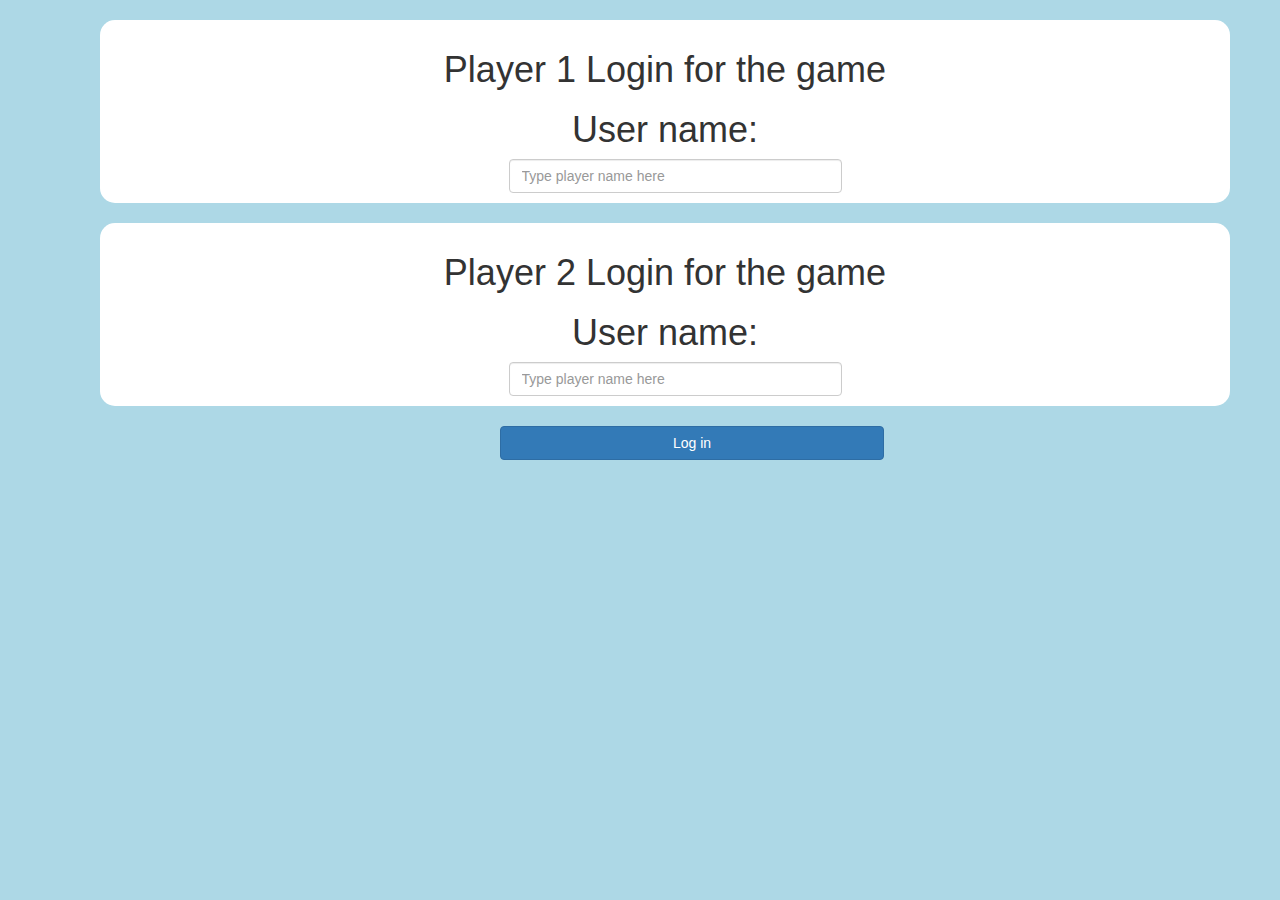
<file: index.html>
<!DOCTYPE html>
<html>
<head>
	<title>Guess The Word</title>

<meta name="viewport" content="width=device-width, initial-scale=1">
<link rel="stylesheet" href="https://maxcdn.bootstrapcdn.com/bootstrap/3.4.0/css/bootstrap.min.css">
<script src="https://ajax.googleapis.com/ajax/libs/jquery/3.4.1/jquery.min.js"></script>
<script src="https://maxcdn.bootstrapcdn.com/bootstrap/3.4.0/js/bootstrap.min.js"></script>

<link rel="stylesheet" type="text/css" href="game.css">


<script src="game_login.js"></script>
</head>
<body bgcolor="cyan">

<div class="login_div1">
	<h1>Player 1 Login for the game</h1>
	<h1>User name:</h1>
	<input style="width:30%" class="form-control" id="player1_name_input" type="text" placeholder="Type player name here">
</div>

<div class="login_div2">
	<h1>Player 2 Login for the game</h1>
	<h1>User name:</h1>
	<input style="width:30%" class="form-control" id="player2_name_input" type="text" placeholder="Type player name here">
</div>

<button id="login_button" style="width:30%" class="btn btn-primary" onclick="addUser()">Log in</button>

</body>
</html>
</file>
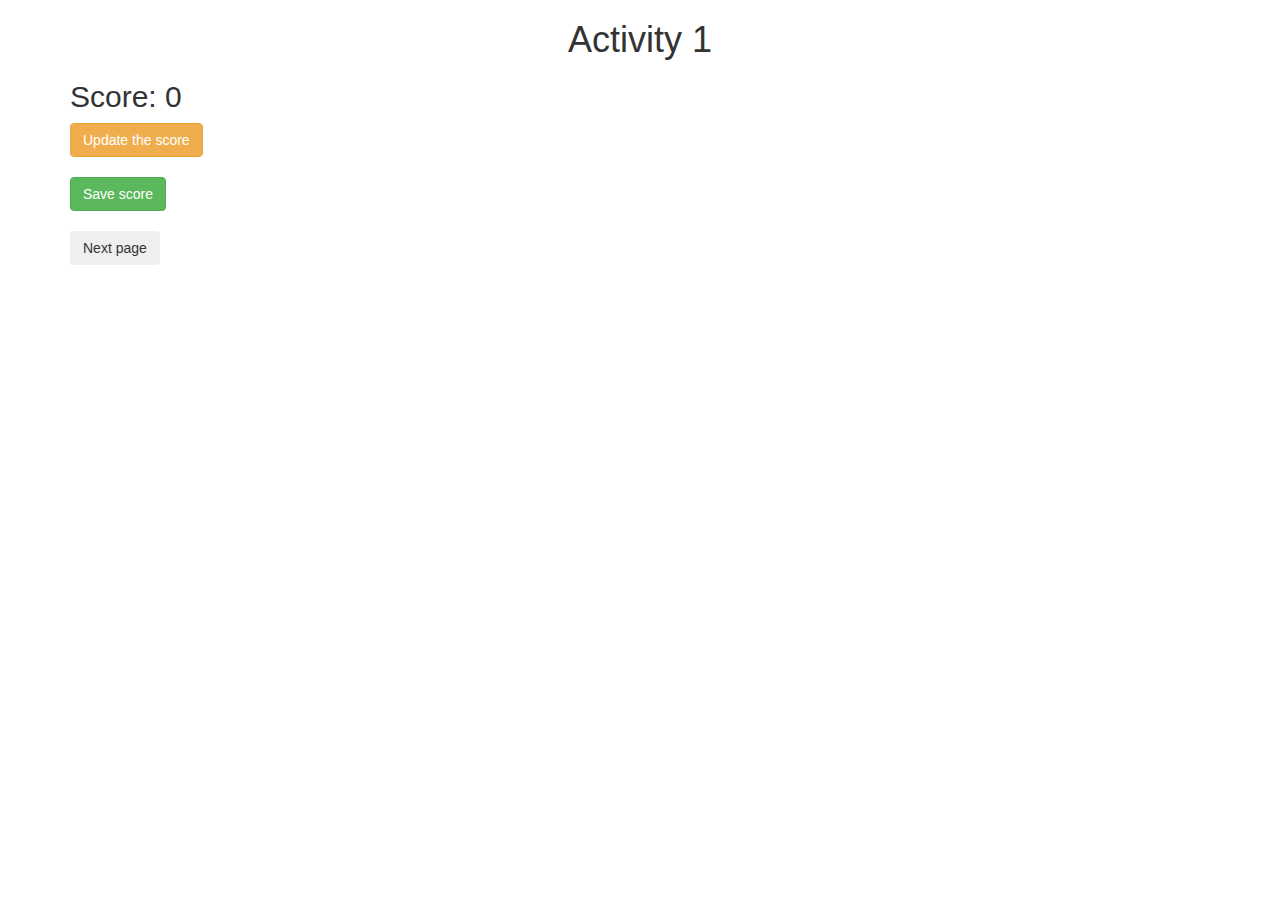
<file: activity_1.html>
<!DOCTYPE html>
<html>
<head>
	<title>Activity 1</title>

<meta name="viewport" content="width=device-width, initial-scale=1">
<link rel="stylesheet" href="https://maxcdn.bootstrapcdn.com/bootstrap/3.4.0/css/bootstrap.min.css">
<script src="https://ajax.googleapis.com/ajax/libs/jquery/3.4.1/jquery.min.js"></script>
<script src="https://maxcdn.bootstrapcdn.com/bootstrap/3.4.0/js/bootstrap.min.js"></script>
</head>
<body>

	<div class="container">
		<h1 style="text-align: center;">Activity 1</h1>

		<h2 id="score">Score: 0</h2>

		<button class="btn btn-warning" onclick="update()">Update the score</button>
		<br>
		<br>

		<button class="btn btn-success" onclick="save()">Save score</button>
		<br>
		<br>

		<button class="btn" onclick="next()">Next page</button>
	</div>
	
<script src="activity1.js"></script>
</body>
</html>
</file>
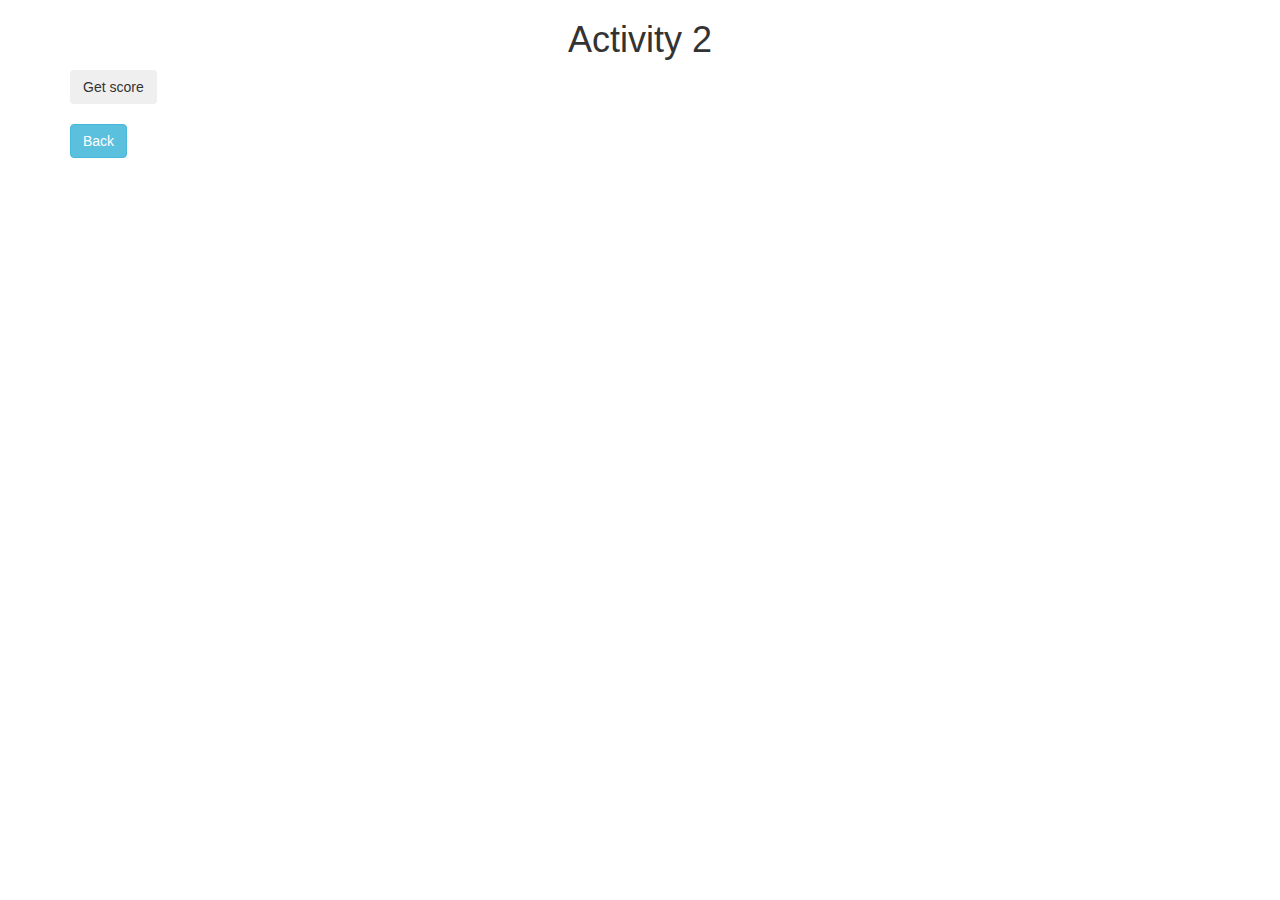
<file: activity_2.html>
<!DOCTYPE html>
<html>
<head>
	<title>Activity 2</title>
	
<meta name="viewport" content="width=device-width, initial-scale=1">
<link rel="stylesheet" href="https://maxcdn.bootstrapcdn.com/bootstrap/3.4.0/css/bootstrap.min.css">
<script src="https://ajax.googleapis.com/ajax/libs/jquery/3.4.1/jquery.min.js"></script>
<script src="https://maxcdn.bootstrapcdn.com/bootstrap/3.4.0/js/bootstrap.min.js"></script>
</head>
<body>

<div class="container">
	<h1 style="text-align: center;">Activity 2</h1>
	
<div id="update"></div>

	<button class="btn" onclick="getScore()">Get score</button>
	<br>
	<br>
	<button class="btn btn-info" onclick="back()">Back</button>
</div>

<script src="activity2.js"></script>
</body>
</html>
</file>
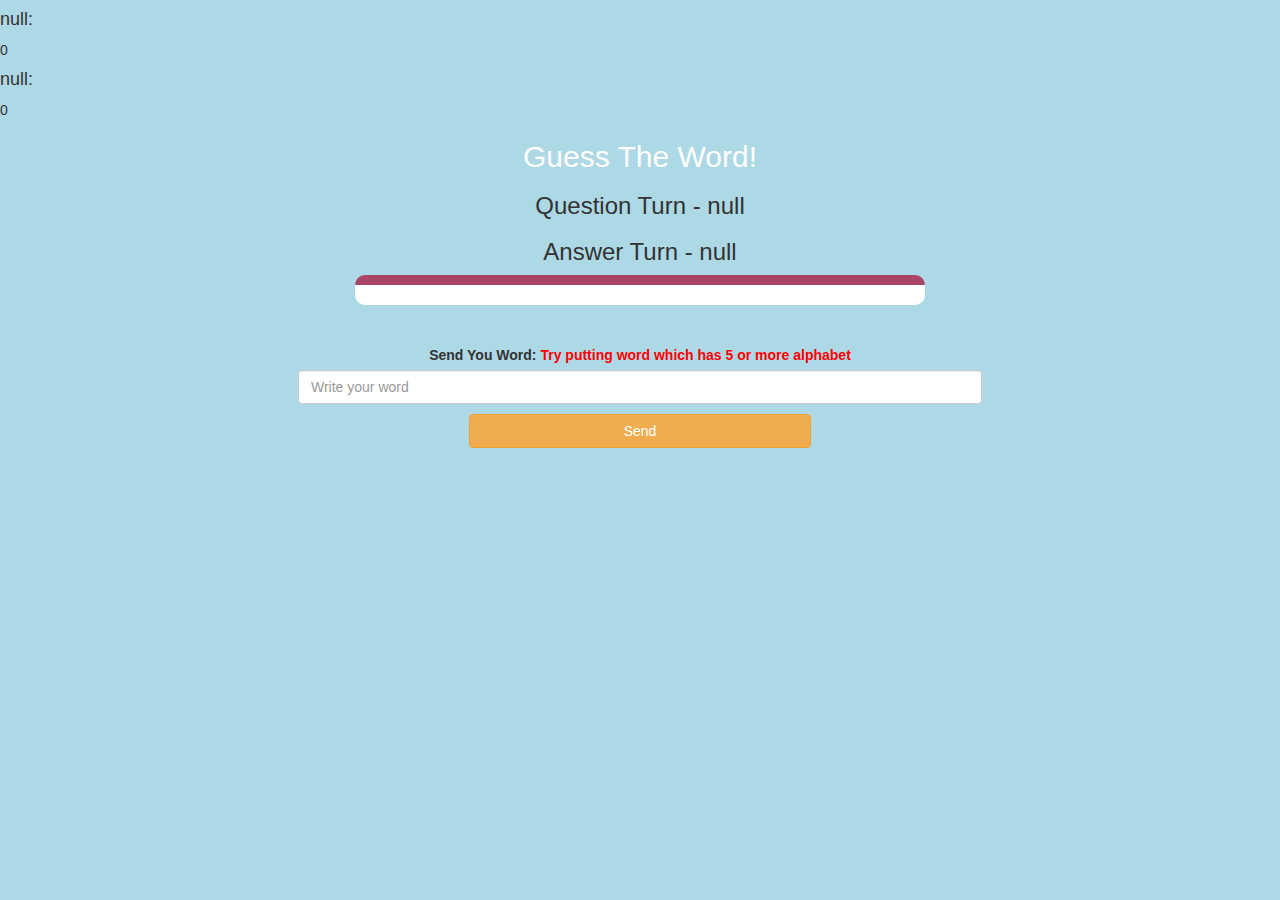
<file: game_page.html>
<!DOCTYPE html>
<html>
<head>
	<title>Guess The Word</title>

<meta name="viewport" content="width=device-width, initial-scale=1">
<link rel="stylesheet" href="https://maxcdn.bootstrapcdn.com/bootstrap/3.4.0/css/bootstrap.min.css">
<script src="https://ajax.googleapis.com/ajax/libs/jquery/3.4.1/jquery.min.js"></script>
<script src="https://maxcdn.bootstrapcdn.com/bootstrap/3.4.0/js/bootstrap.min.js"></script>

<link rel="stylesheet" type="text/css" href="game.css">
</head>
<body>

<h4 id="player1_name"></h4> <span id="player1_score"></span>
<br>
<h4 id="player2_name"></h4> <span id="player2_score"></span>
	
<div class="container">
	<center>
		<h2 style="color: white;">Guess The Word!</h2>
        <h3 id="player_question"></h3>
		<h3 id="player_answer"></h3>
		<div id="output" class="col-lg-6"> </div>
		<br>
		<br>
		<label>Send You Word: <b style="color: red">Try putting word which has 5 or more alphabet</b></label>
		<input type="text" id="word" class="form-control" placeholder="Write your word"
		<br>
        <button onclick="send()" class="btn btn-warning" style="width: 30%;" id="send_button">Send</button>
	</center>
</div>

<script src="game_page.js"></script>
</body>
</html>
</file>
<file: game.css>
body
{
	background: lightblue;
}

	.login_div1 , .login_div2
	{
		background: white;
		padding: 10px;
		float: none;
		border-radius: 15px;
		text-align: center;
		margin-top: 20px;
		margin-bottom: 20px;
		margin-left: 100px;
		margin-right: 50px;
	}

      #login_button {

		margin-left: 500px;
	  }


#player1_name_input , #player2_name_input
{
	display: inline-block;
	margin-left: 20px;
}
#word
{
	width: 60%;
}
#word_display
{
	letter-spacing: 5px;
}
#output
{
background: white;
border-radius: 10px;
border-top: 10px solid #AA4465;
padding: 10px;
float: none;
text-align: left;
}

#send_button {

	margin-top: 10px;
}
</file>
